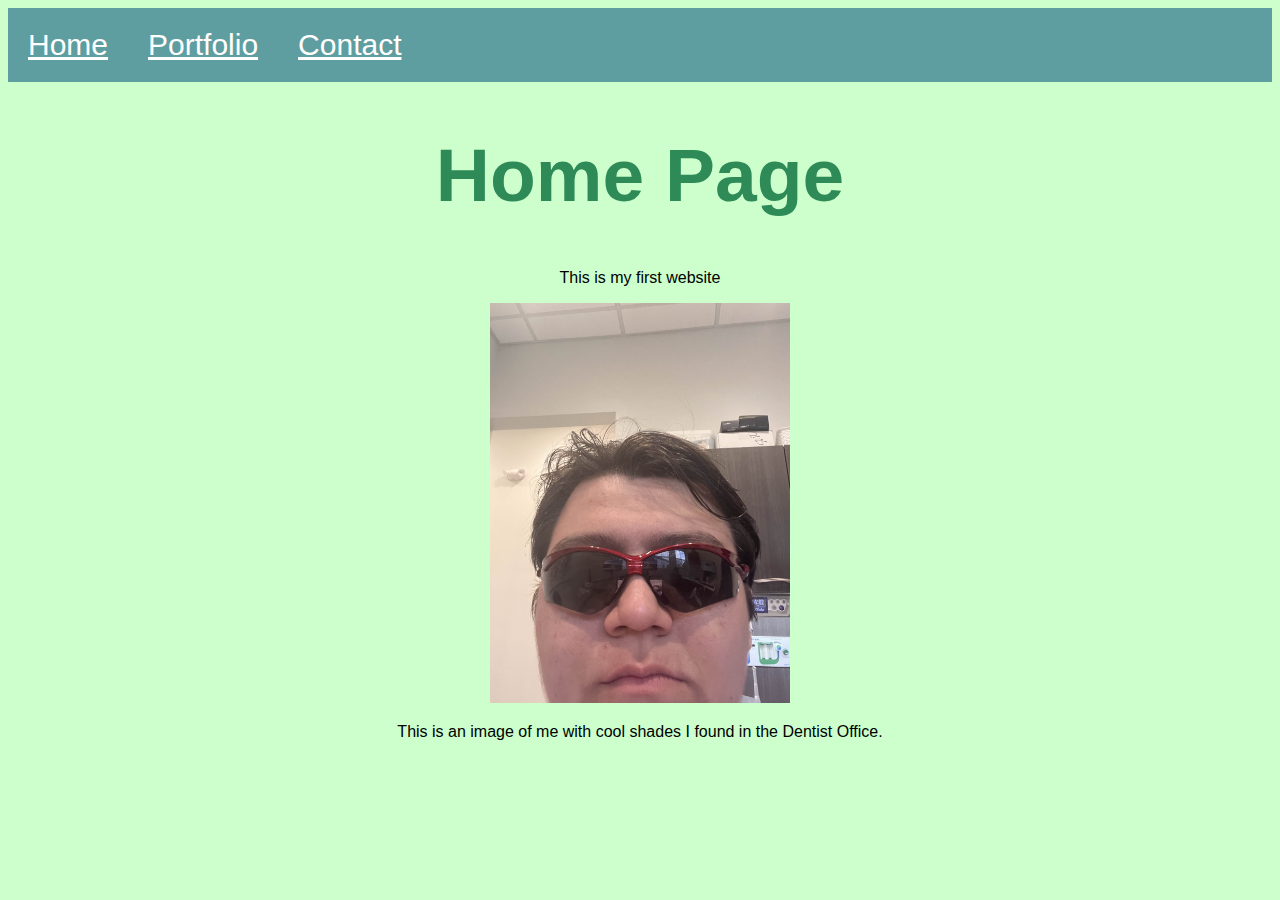
<file: index.html>
<!DOCTYPE html>
<html>
	<head>
		<meta charset="utf-8">
	<meta name="viewport" content="width=device-width, initial-scale=1">
		<title>WEB Project</title>
		<link rel="stylesheet" type="text/css" href="style.css">
	</head>


	<body>
		<nav>
			<ul>
				<li><a href="index.html">Home</a></li>
				<li><a href="portfolio.html">Portfolio</a></li>
				<li><a href="contact.html">Contact</a></li>
			</ul>			
		</nav>
		<center>
		<h1>Home Page</h1>		
		<p>This is my first website</p>
		<img src="media/me.jpg" height="400" alt="This is an image of me with cool shades I found in the Dentist Office.">
		<p>This is an image of me with cool shades I found in the Dentist Office. </p>


	    </center>
	</body>









</html>
</file>
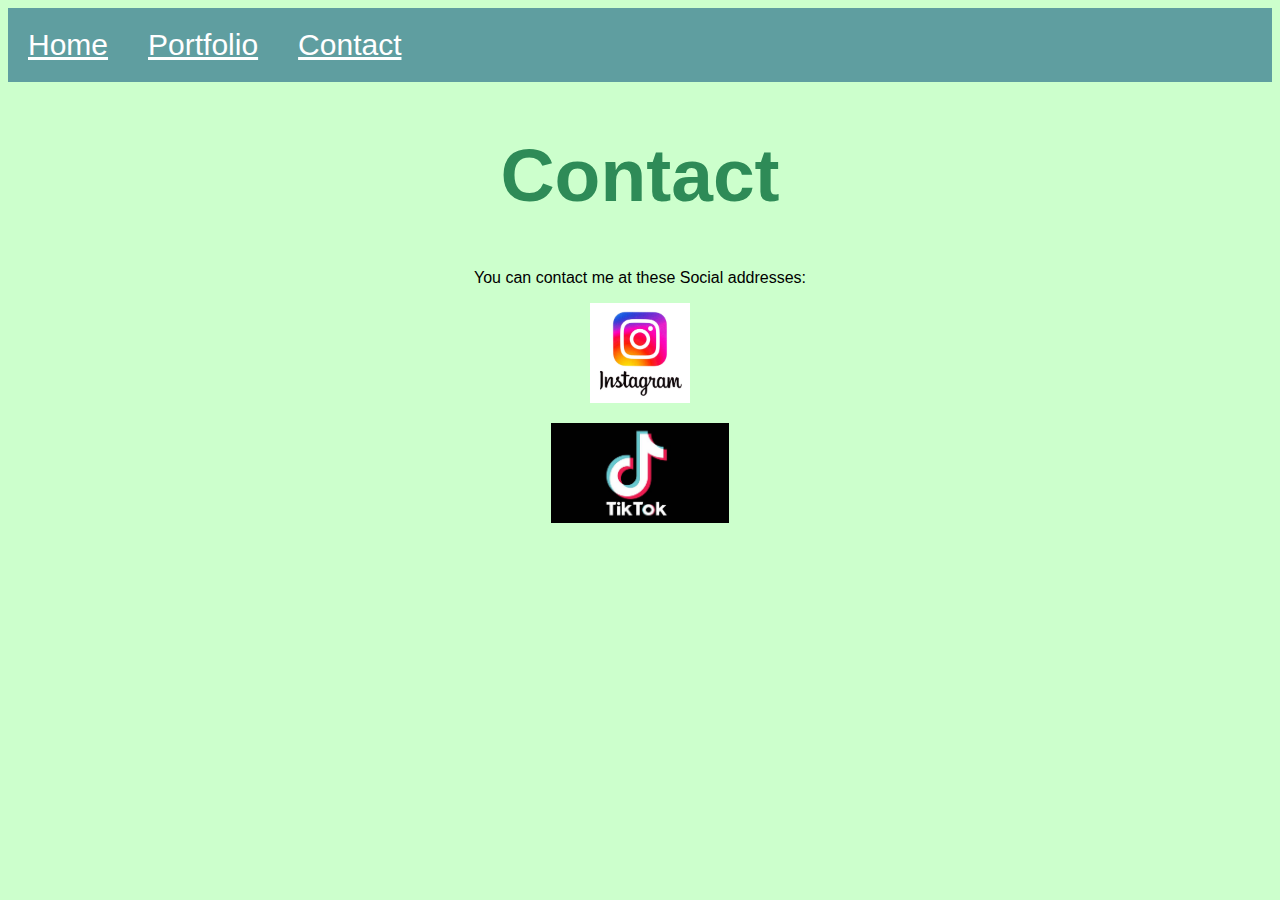
<file: contact.html>
<!DOCTYPE html>
<html>
<head>
	<meta charset="utf-8">
	<meta name="viewport" content="width=device-width, initial-scale=1">
	<title>Contact</title>
	<link rel="stylesheet" type="text/css" href="style.css">
</head>
<body>
	<nav>
			<ul>
				<li><a href="index.html">Home</a></li>
				<li><a href="portfolio.html">Portfolio</a></li>
				<li><a href="contact.html">Contact</a></li>
			</ul>			
		</nav>
		<center>
	<h1>Contact</h1>
	<p>You can contact me at these Social addresses:</p>
	<a href="https://www.instagram.com/joan_martinez132/" target="_blank"><img src="media/insta.jpg" height="100" class="social"></a>
	<p>
	<a href="https://www.tiktok.com/@jamdlc132" target="_blank"><img src="media/tiktok.jpg" height="100" class="social"></a></p>

</center>
</body>
</html>
</file>
<file: style.css>
h1{
	color:seagreen;
	font-size: 75px;
	text-align: center;
}

body{
	background-color: #ccffcc;
	font-family: sans-serif;
}

ul{
	list-style-type: none;
	margin: 0;
	padding: 0;
	overflow: hidden;
	position: relative;
	top: 0;
	background-color: cadetblue;
}

li{
	float: left;
}

li a{
	float: left;
	text-align: center;
	padding: 20px;
	color: white;
	font-size: 30px;
}

li a:hover{
	color: blue;
	background-color: white;
}

img.social:hover{
	opacity: .50;
}
</file>
